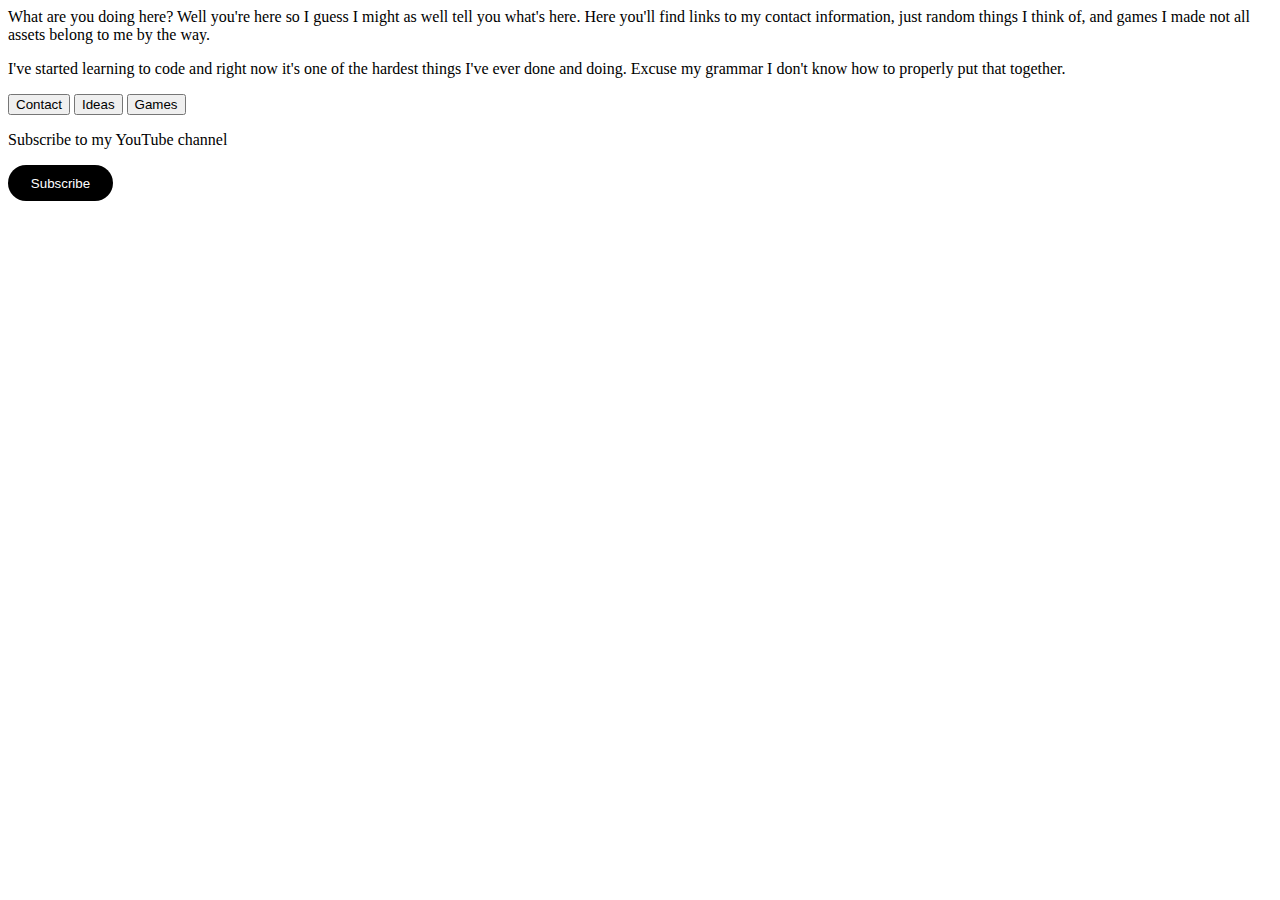
<file: Index.html>
<html lang="en">
<head>
    <meta charset="UTF-8">
    <meta http-equiv="X-UA-Compatible" content="IE=edge">
    <meta name="viewport" content="width=device-width, initial-scale=1.0">
    <title>Tyrell's Works</title>
</head>

<p>What are you doing here? 
Well you're here so I guess I might as well tell you what's here.
Here you'll find links to my contact information,
just random things I think of, and games I made not all assets belong to me by the way.
</p>

<p>I've started learning to code and right now it's
  one of the hardest things I've ever done and doing.
  Excuse my grammar I don't know how to properly put that together.
</p>

<body>
    <style>
      .Contact_button {
        cursor: pointer;
      }
    </style>
    
    <button class="Contact_button"  onclick="window.location.href='mailto:tyrelll2004@gmail.com';" target =_blank title="This takes you to my contact tyrelll2004@gmail.com">
    Contact    
    </button>

    <style>
      .Ideas-button {
          cursor: pointer;
      }
    </style>
      <button class="Ideas-button" onclick="window.location.href='page2.html';" target =_blank2 title="My ideas" >
      Ideas
      </button>

      <style>
        .Games-button {
            cursor: pointer;
        }
      </style>
        <button class="Games-button" onclick= "window.location.href='page3.html';" target =_blank3 title="My games">
        Games
        </button>
        
    
   
    
    <p id="SomeText"></p>


    <script src="Home.js"></script>
</body>
<body>

     
</body>
<body>
 
    <p>
      Subscribe to my YouTube channel
    </p>

</body>

<style>
  .subscribe-button {
      background-color: rgb(0, 0, 0);
      color: white;
      border: none;
      height: 36px;
      width: 105px;
      border-radius: 25px;
      cursor: pointer;
  }
</style>

<button class="subscribe-button" onclick="window.location.href='https://www.youtube.com/@tyrellliddell1001';">
Subscribe
</button>

</html>
</file>
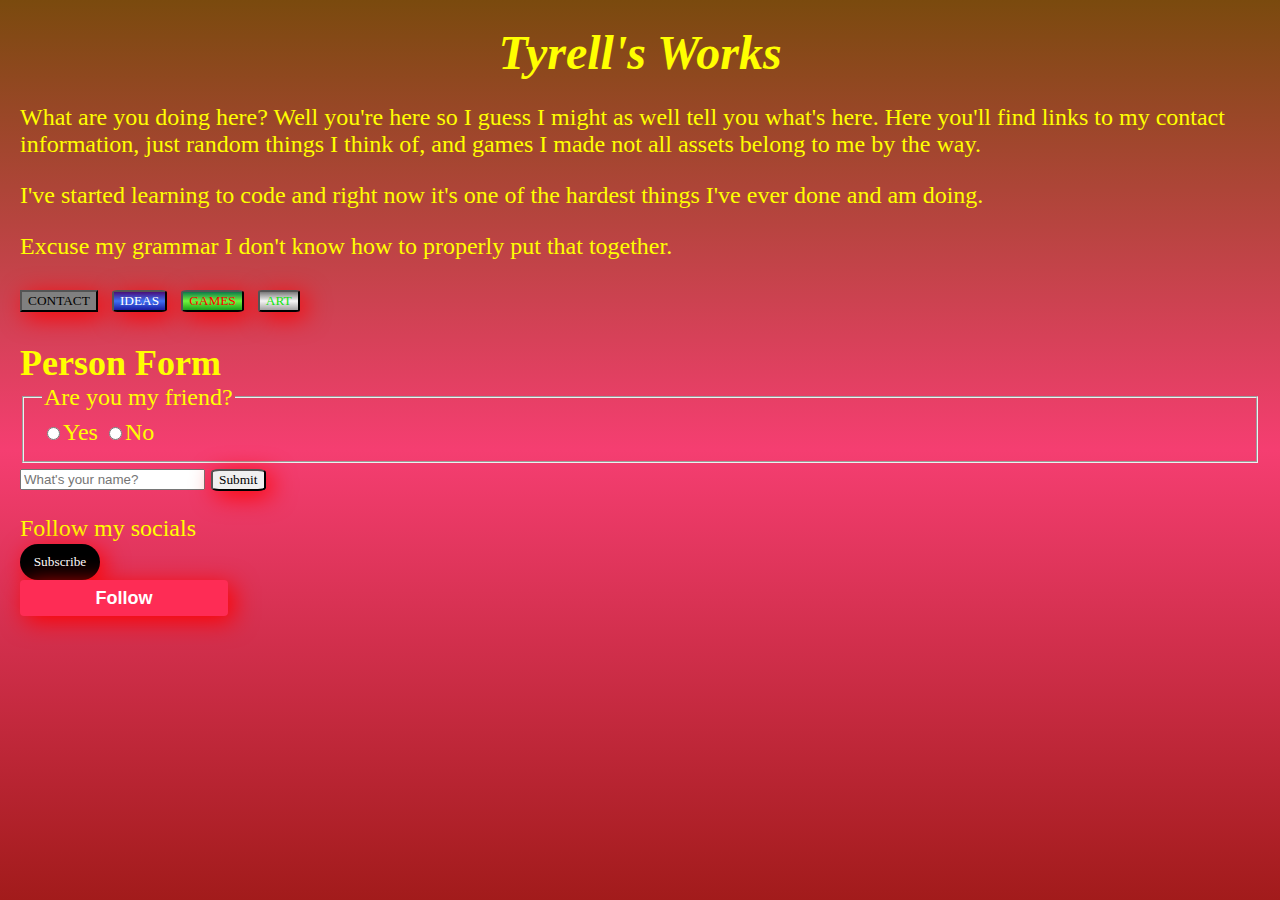
<file: index.html>
<html lang="en">
<head>
    <meta charset="UTF-8">
    <meta http-equiv="X-UA-Compatible" content="IE=edge">
    <meta name="viewport" content="width=device-width, initial-scale=1.0">
    <title>Tyrell's Works</title>
    <link href="styles.css" rel="stylesheet"/>
</head>
<body>
  <div class="border">
    <main>
<h1>Tyrell's Works</h1>
<p class="paragraph1">What are you doing here? 
Well you're here so I guess I might as well tell you what's here.
Here you'll find links to my contact information,
just random things I think of, and games I made not all assets belong to me by the way.
</p>

<p>
  I've started learning to code and right now it's
  one of the hardest things I've ever done and am doing.
</p>
 <p>
  Excuse my grammar I don't know how to properly put that together.
</p>

    <button class="Contact_button"  onclick="window.location.href='mailto:tyrelll2004@gmail.com';" target ='_blank' title="This takes you to my contact tyrelll2004@gmail.com">
    CONTACT    
    </button>


    <button class="Ideas-button" onclick="window.location.href='Ideas.html';" target ='_blank' title="My ideas" >
    IDEAS
    </button>


    <button class="Games-button" onclick= "window.location.href='Games.html';" target ='_blank' title="My games">
    GAMES
    </button>
        
    <button class="Art-button" onclick="window.location.href='Art.html';" target='_blank' title="My Art">
    ART 
    </button>
    
    <p id="SomeText"></p>


    <script src="Home.js"></script>


<h2>Person Form</h2>
<form action="">
  <fieldset>
    <legend>Are you my friend?</legend>
    <label><input id="Yes" type="radio" name="indoor-outdoor" value="Yes">Yes</label>
    <label><input id="No" type="radio" name="indoor-outdoor" value="No">No</label>
  </fieldset>
  <input class="name-input" type="text" name="What's your name?" placeholder="What's your name?" required>
  <button class="Submit-button" type="submit">Submit</button>
</form>

<p class="socials">
  Follow my socials
</p>
<button class="subscribe-button" onclick="window.location.href='https://www.youtube.com/@tyrellliddell1001';" target="_blank" title="youtube account">
Subscribe
</button>
<button class="follow-button" onclick="window.location.href='https://www.tiktok.com/@t_yrell.n?t=8eOhnEeyXT1&_r=1';" target="_blank" title="tiktok account">
Follow
</button>
    
    </main>
  </body>
</html>
</file>
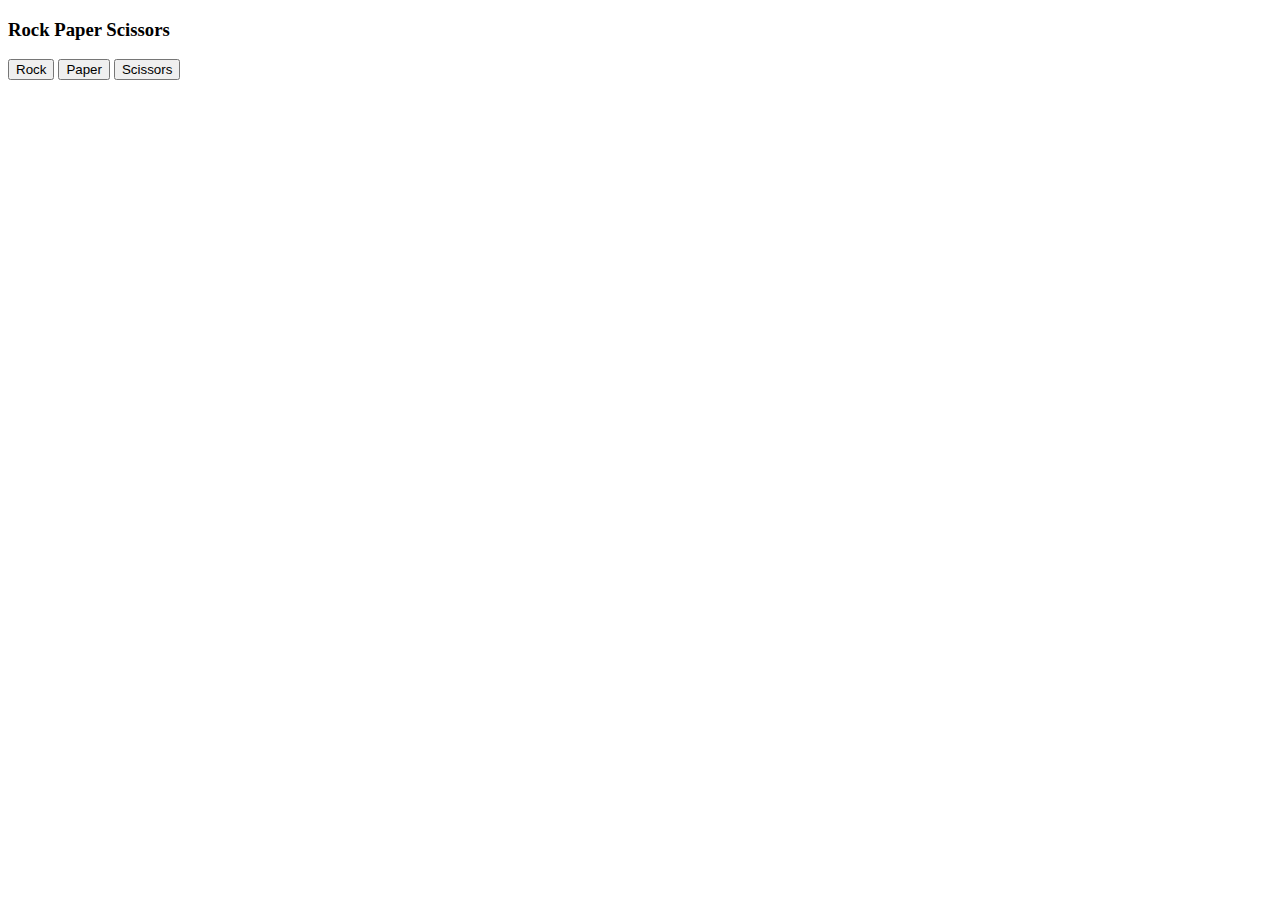
<file: 07-rock-paper-scissors.html>
<!DOCTYPE html>
<html>
  <head>
    <meta charset="UTF-8">
    <meta http-equiv="X-UA-Compatible" content="IE=edge">
    <meta name="viewport" content="width=device-width, initial-scale=1.0">
    <title>Rock Paper Scissors</title>
    <link href="style2.css">
  </head>
  <body>
    <h3>Rock Paper Scissors</h3>
    <p>
      <button onclick="
      pickComputerMove();

      let result = '';

      if (computerMove === 'rock') {
        result = 'Tie.';
      } else if (computerMove === 'paper') {
        result = 'Loser.';
      } else if (computerMove === 'scissors') {
        result = 'Winner.' ; 
      }
      
      alert(`You picked rock. Computer picked ${computerMove}. ${result}.`);
      ">Rock</button>
      <button onclick="
      pickComputerMove();
      
      let result = '';

      if (computerMove === 'rock') {
        result = 'Winner.';
      } else if (computerMove === 'paper') {
        result = 'Tie.';
      } else if (computerMove === 'scissors') {
        result = 'Loser.' ; 
      }
      
      alert(`You picked paper. Computer picked ${computerMove}. ${result}.`);
      ">
        Paper
      </button>
      <button onclick="
      pickComputerMove();

      let result = '';

      if (computerMove === 'rock') {
        result = 'Loser.';
      } else if (computerMove === 'paper') {
        result = 'Winner.';
      } else if (computerMove === 'scissors') {
        result = 'Tie.' ; 
      }
      
      alert(`You picked scissors. Computer picked ${computerMove}. ${result}.`);
      ">
        Scissors
      </button>
    </p>
    <script>
    
      let computerMove = '';
      
      function pickComputerMove() {
        const randomNumber = Math.random();


        if (randomNumber >= 0 && randomNumber < 1 / 3 ) {
        computerMove = 'rock';
        } else if (randomNumber >= 1/3 && randomNumber < 2/3) {
        computerMove = 'paper';
        } else if (randomNumber >= 2/3 && randomNumber < 1) {
        computerMove = 'scissors';
        }

      }
    </script>
  </body>
</html>
</file>
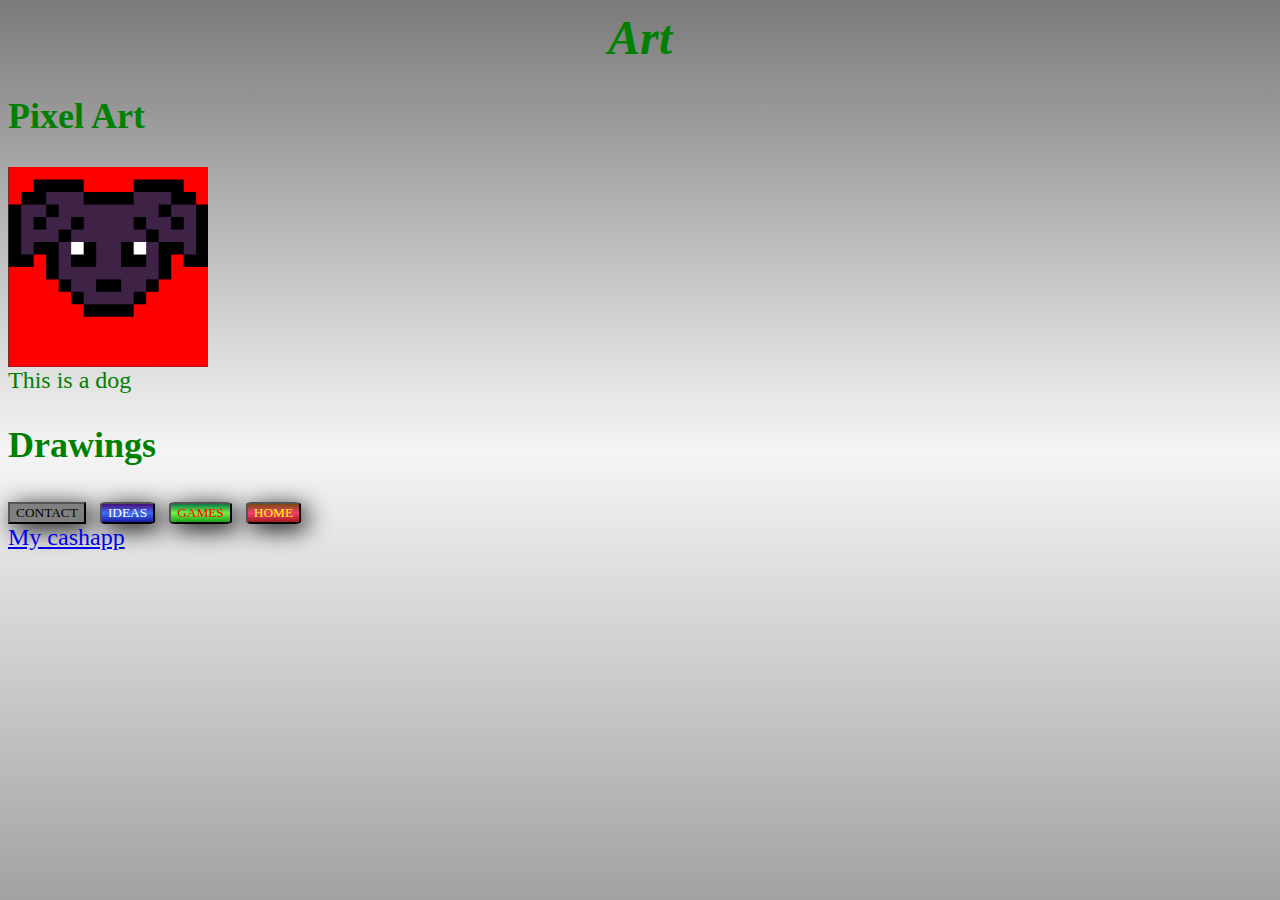
<file: Art.html>
<html lang="en">
  <head>
    <meta charset="UTF-8">
    <meta http-equiv="X-UA-Compatible" content="IE=edge">
    <meta name="viewport" content="width=device-width, initial-scale=1.0">
    <title>Art</title>
    <link href="styles4.css" rel="stylesheet"/>
  </head>
  <body>
    <main>
      <h1>Art</h1>
      <section>
        <h2>Pixel Art</h2>
        <img src="purple_dog.png"
        width="200px" height="200px">
        <figcaption>This is a dog</figcaption>
        <h2>Drawings</h2>
      </section>
    </main>
    <section>
    <style>
      .Contact_button {
        cursor: pointer;
      }
    </style>
    
    <button class="Contact_button"  onclick="window.location.href='mailto:tyrelll2004@gmail.com';" target ='_blank' title="This takes you to my contact tyrelll2004@gmail.com">
    CONTACT    
    </button>

    <style>
      .Ideas-button {
          cursor: pointer;
      }
    </style>
      <button class="Ideas-button" onclick="window.location.href='page2.html';" target='_blank' title="My ideas" >
      IDEAS
      </button>

      <style>
        .Games-button {
            cursor: pointer;
        }
      </style>
        <button class="Games-button" onclick= "window.location.href='page3.html';" target="_blank" title="My games">
        GAMES
        </button>
      <style>
        .Home-button {
            cursor: pointer;
        }
      </style>
                
        <button class="Home-button" onclick= "window.location.href='index.html';" target='_blank' title="Tyrell's Works">
        HOME
        </button>
      </section>
      <a href="https://cash.app/$Tyrell2jr" target='_blank' title="I literally have $0.69">
      My cashapp
      </a>
      <script>
        console.log('Art = 3')
      </script>
  </body>
</html>
</file>
<file: game.html>
<!DOCTYPE html>
<html lang="en" onclick="jump()">
<head>
  <meta charset="UTF-8">
  <meta http-equiv="X-UA-Compatible" content="IE=edge">
  <meta name="viewport" content="width=device-width, initial-scale=1.0">
  <title>Game</title>
  <link rel="stylesheet" href="style.css">
</head>
<body>
  <div id="game">
    <div id="character"></div>
    <div id="block"></div>
  </div>
</body>
<script src="script.js"></script>
</html>
</file>
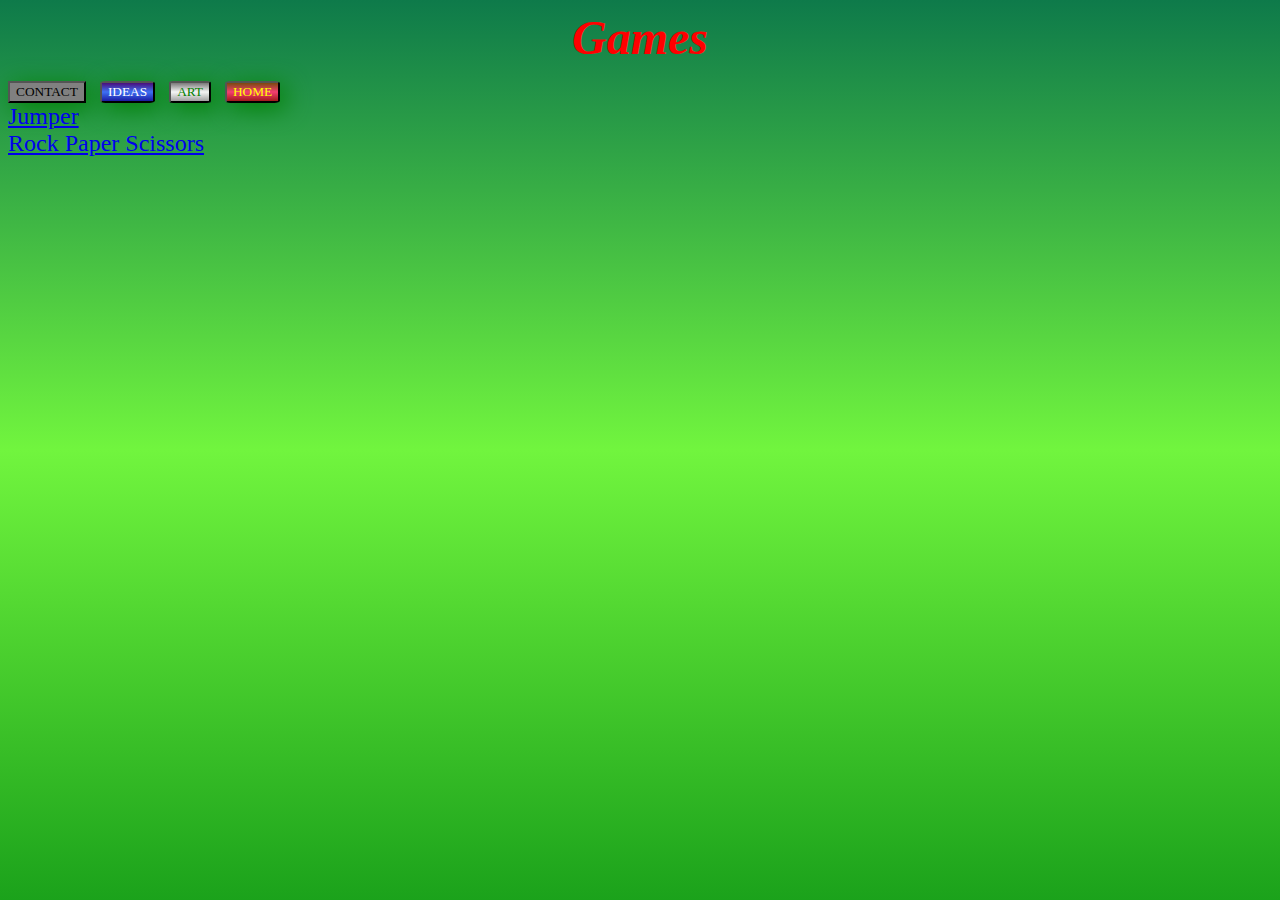
<file: Games.html>
<html lang="en">
<head>
    <meta charset="UTF-8">
    <meta http-equiv="X-UA-Compatible" content="IE=edge">
    <meta name="viewport" content="width=device-width, initial-scale=1.0">
    <title>Games</title>
    <link href="styles3.css" rel="stylesheet"/>
</head>
<body>
<h1>Games</h1>
<section>
    <button class="Contact_button"  onclick="window.location.href='mailto:tyrelll2004@gmail.com';" target='_blank' title="This takes you to my contact tyrelll2004@gmail.com">
    CONTACT    
    </button>
    <button class="Ideas-button" onclick="window.location.href='page2.html';" target='_blank' title="My ideas" >
    IDEAS
    </button>
    <button class="Art-button" onclick="window.location.href='indexwebsite2.html';" target="_blank" title="My Art">
    ART 
    </button>           
    <button class="Home-button" onclick= "window.location.href='index.html';" target='_blank' title="Tyrell's Works">
    HOME
    </button>
</section>
<section>
    <a href="game.html" target="_blank" title="Runner">
        Jumper
    </a>
    <a href="07-rock-paper-scissors.html" target="_blank" title="Rock Paper Scissors">
        Rock Paper Scissors
    </a>
</section>
    <script>
        console.log('Games = 5')
    </script>

</body>
</html>
</file>
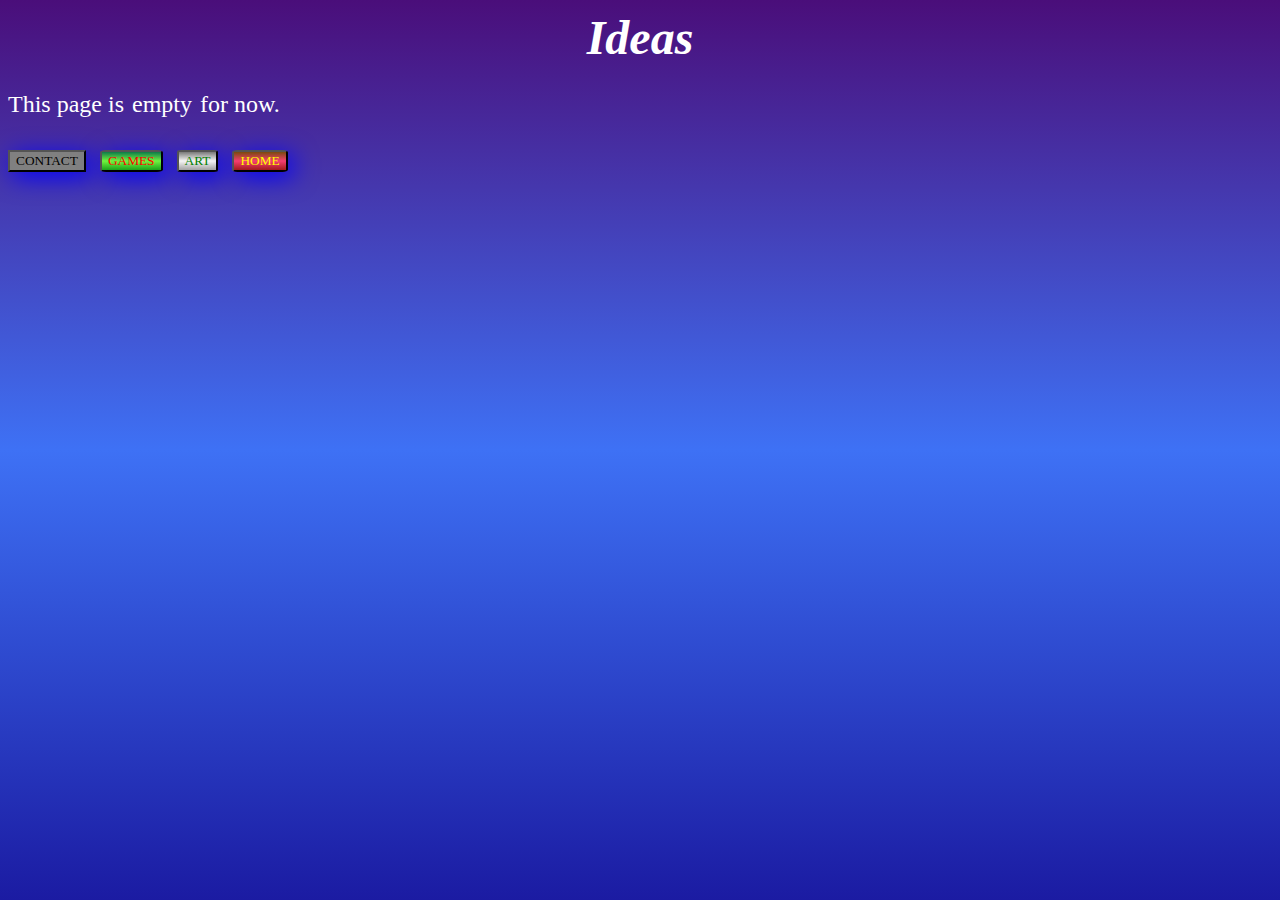
<file: Ideas.html>
<html lang="en">
<head>
    <meta charset="UTF-8">
    <meta http-equiv="X-UA-Compatible" content="IE=edge">
    <meta name="viewport" content="width=device-width, initial-scale=1.0">
    <title>Ideas</title>
    <link href="styles2.css" rel="stylesheet"/>
    <style>
        .lore-button {
            border: none;
            background: transparent;
            padding: 2px;
            color: white;
            font-size: 24;
            cursor: pointer;
            font-weight: bolds;
            font-family: Calibri;
        }
    </style>
</head>
<body>
<h1>Ideas</h1>
<p> This page is <button class="lore-button" onclick="window.location.href='mylore.html';" target="_blank" rel="noopener noreferrer">empty</button> for now.</p>
    <button class="Contact_button"  onclick="window.location.href='mailto:tyrelll2004@gmail.com';" target ='_blank' title="This takes you to my contact tyrelll2004@gmail.com">
    CONTACT    
    </button>       
    <button class="Games-button" onclick= "window.location.href='Games.html';" target='_blank' title="My games">
    GAMES
    </button>            
    <button class="Art-button" onclick="window.location.href='Art.html';" target='_blank' title="My Art">
    ART 
    </button>
    <button class="Home-button" onclick= "window.location.href='index.html';" target='_blank' title="Tyrell's Works">
    HOME
    </button>

    <script>
        console.log('Ideas = 5')
    </script>

</body>
</html>
</file>
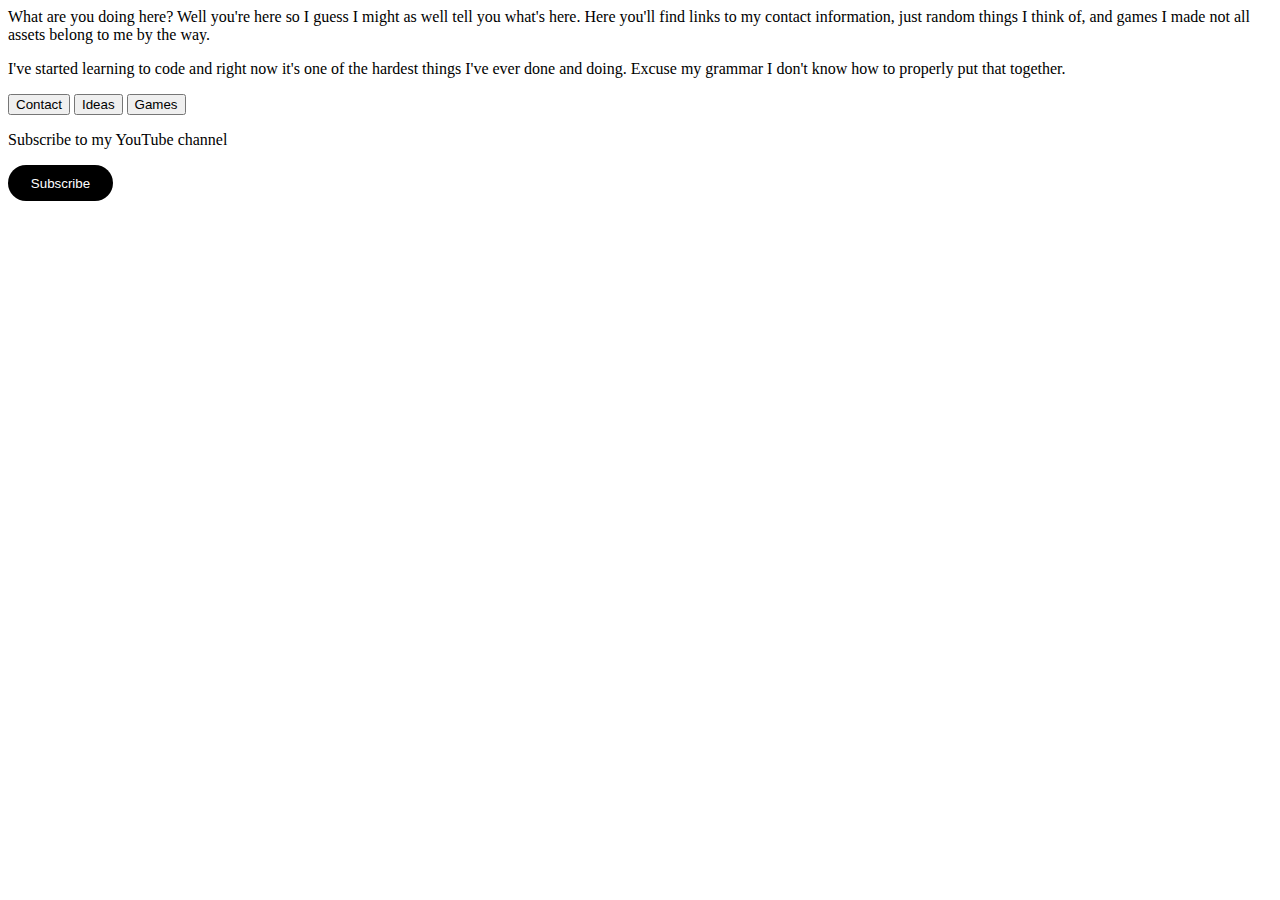
<file: index2.html>
<html lang="en">
<head>
    <meta charset="UTF-8">
    <meta http-equiv="X-UA-Compatible" content="IE=edge">
    <meta name="viewport" content="width=device-width, initial-scale=1.0">
    <title>Tyrell's Works</title>
</head>

<p>What are you doing here? 
Well you're here so I guess I might as well tell you what's here.
Here you'll find links to my contact information,
just random things I think of, and games I made not all assets belong to me by the way.
</p>

<p>I've started learning to code and right now it's
  one of the hardest things I've ever done and doing.
  Excuse my grammar I don't know how to properly put that together.
</p>

<body>
    <style>
      .Contact_button {
        cursor: pointer;
      }
    </style>
    
    <button class="Contact_button"  onclick="window.location.href='mailto:tyrelll2004@gmail.com';" target =_blank title="This takes you to my contact tyrelll2004@gmail.com">
    Contact    
    </button>

    <style>
      .Ideas-button {
          cursor: pointer;
      }
    </style>
      <button class="Ideas-button" onclick="window.location.href='page2.html';" target =_blank2 title="My ideas" >
      Ideas
      </button>

      <style>
        .Games-button {
            cursor: pointer;
        }
      </style>
        <button class="Games-button" onclick= "window.location.href='page3.html';" target =_blank3 title="My games">
        Games
        </button>
        
    
   
    
    <p id="SomeText"></p>


    <script src="Home.js"></script>
</body>
<body>

     
</body>
<body>
 
    <p>
      Subscribe to my YouTube channel
    </p>

</body>

<style>
  .subscribe-button {
      background-color: rgb(0, 0, 0);
      color: white;
      border: none;
      height: 36px;
      width: 105px;
      border-radius: 25px;
      cursor: pointer;
  }
</style>

<button class="subscribe-button" onclick="window.location.href='https://www.youtube.com/@tyrellliddell1001';">
Subscribe
</button>

</html>
</file>
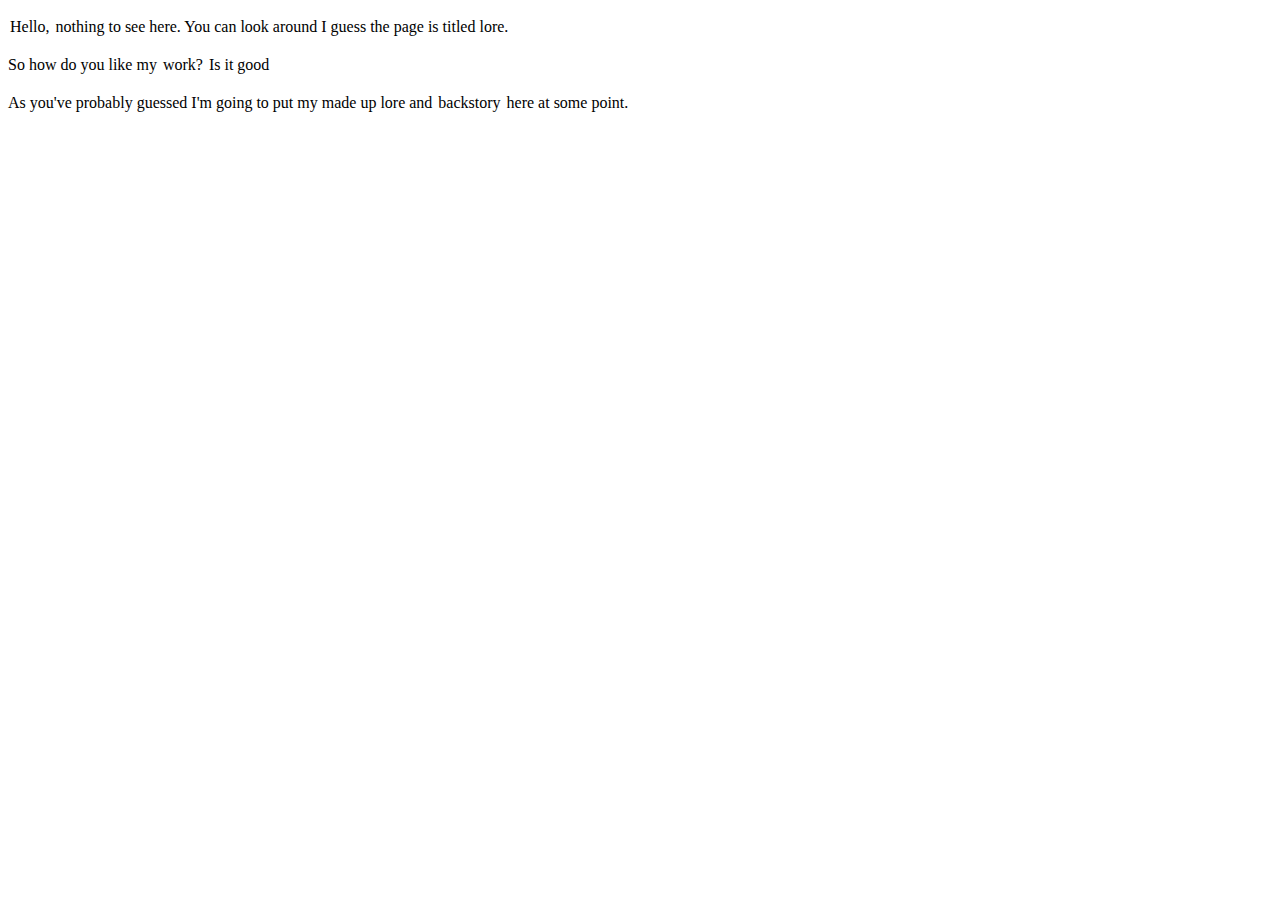
<file: mylore.html>
<!DOCTYPE html>
<html>
  <head>
    <meta charset="UTF-8">
    <meta http-equiv="X-UA-Compatible" content="IE=edge">
    <meta name="viewport" content="width=device-width, initial-scale=1.0">
    <title>Lore</title>
    <style>
      /*
      This is a comment
      */
      button {
        color:black;
        background-color: white;
        border: none;
        cursor: pointer;
        padding: 2px;
        font-size: 16px;
        font-family: 'Times New Roman';
      }
    </style>
  </head>
  <body>
    <!--
      This is a comment
    -->
    <p>
    <button title="Good job" onclick="
      console.log('psychics');
      ">
      Hello,
    </button>
    nothing to see here. You can look around I guess the page is titled lore.
    </p>
    <p>
      So how do you like my <button title="hurray!" onclick="
        console.log('are')
        ">work?</button> Is it good
    </p>
    <p>
      As you've probably guessed I'm going to put my made up lore and <button onclick="window.location.href='https://www.cia.gov/readingroom/docs/project%20mk-ultra%5B15545700%5D.pdf'" onclick="
        console.log('real!')
        ">backstory</button> here at some point.
    </p>

    <script>
      // My name is Tyrell!
      // alert('hello');
      console.log('What are you doing here?')
    </script>
  </body>
</html>
</file>
<file: styles.css>
h1 {
  text-align: center;
  color: yellow;
  width: 300px;
  margin: 5px auto;
  font-style: italic;
  font-weight: bold;
}
@media screen and (max-width: 800px) {
p {
  width: 100%;
  line-height: 22px;
  font-size: 24;  
}
}
h2{
  margin-bottom: 0;
}
.socials {
  margin-bottom: 0;
  margin-left: 0;
}
button{
  cursor: pointer;
  font-family: Strong;
  border-radius: 15%;
  box-shadow: 5px 5px 25px red;
}
.Contact_button {
  color: black;
  margin-right: 8px;
  background-color: grey;
  transition: background-color 2s;
  border-radius: 0%;
}
.Contact_button:hover{
  background-color: white;
}
.Ideas-button {
  border-radius: 10%;
  background: linear-gradient(180deg, rgb(74, 14, 122) 0%, rgb(62, 113, 245) 50%, rgb(27, 27, 162) 100%);
  color: White;
}
.Ideas-button:hover{
  background: linear-gradient(180deg, rgb(0, 0, 255) 0%, rgb(0, 0, 255) 50%, rgb(0, 0, 255) 100%);
}

.Games-button {
  border-radius: 10%;
  background: linear-gradient(180deg, rgb(14, 122 , 74) 0%, rgb(113, 245, 62) 50%, rgb(27, 162, 27) 100%);
  color:red;
  margin-left: 8px;
}
.Games-button:hover{
  background: linear-gradient(180deg, rgb(0, 255, 0) 0%, rgb(0, 255, 0) 50%, rgb(0, 255, 0) 100%);;
}
.Games-button:active{
  background-color: black;
}
.Art-button {
  border-radius: 10%;
  background: linear-gradient(180deg, rgb(122, 122, 122) 0%, rgb(245, 245, 245) 50%, rgb(162, 162, 162) 100%) ;
  color: rgb(19, 228, 19);
  margin-left: 8px;
}
.Art-button:hover {
  background: white;
}
.border {
  padding: 20px;
}
.subscribe-button {
  background-color: rgb(0, 0, 0);
  color: white;
  border: none;
  height: 36px;
  width: 80px;
  border-radius: 25px;
  margin-top: 2px;
}
.subscribe-button:hover{
  background-color: white;
  color: black;
}
.follow-button{
  background-color: rgb(254, 44,85);
  color: white;
  border-radius: 4px;
  border: none;
  min-height: 36px;
  font-size: 18px;
  font-weight: 600;
  font-family: sans-serif;
  display: flex;
  position: relative;
  -webkit-box-align: center;
  align-items: center;
  -webkit-box-pack: center;
  justify-content: center;
  padding: 6px 8px;
  user-select: none;
  box-sizing: border-box;
  min-width: 208px;
  line-height: 22px;
}
.follow-button:hover{
  background: linear-gradient(0deg, rgba(0, 0, 0, 0.06), rgba(0, 0, 0, 0.06)), rgb(254, 44, 85);
}
body {
  background: linear-gradient(180deg, rgb(122, 74, 14) 0%, rgb(245, 62, 113) 50%, rgb(162, 27, 27) 100%);
  color: yellow;
  font-family: Calibri;
  font-size: 24;
  margin: 0;
  width: 100vw;
  height: 100vh;
}
</file>
<file: style2.css>
body {
  width: 100vw;
  height: 100vh;
}
</file>
<file: styles4.css>
h1 {
    text-align: center;
    color: green;
    width: 100px;
    margin: 10px auto;
    font-weight: bold;
    font-style: italic;
  }
  .Contact_button {
    cursor: pointer;
    color: black;
    font-family: Strong;
    margin-right: 8px; 
    background-color: grey;
    transition: background-color 2s;
    box-shadow: 5px 5px 25px black;
  }
  .Contact_button:hover{
    background-color: white;
  }
  .Ideas-button {
    cursor: pointer;
    border-radius: 10%;
    background: linear-gradient(180deg, rgb(74, 14, 122) 0%, rgb(62, 113, 245) 50%, rgb(27, 27, 162) 100%);
    color: White;
    font-family: Strong;
    margin-right: 8px;
    box-shadow: 5px 5px 25px black;
  }
  .Ideas-button:hover{
    background: linear-gradient(180deg, rgb(0, 0, 255) 0%, rgb(0, 0, 255) 50%, rgb(0, 0, 255) 100%);
  }
  .Games-button {
    cursor: pointer;
    border-radius: 10%;
    background: linear-gradient(180deg, rgb(14, 122 , 74) 0%, rgb(113, 245, 62) 50%, rgb(27, 162, 27) 100%);
    color: red;
    font-family: Strong;
    margin-right: 8px;
    box-shadow: 5px 5px 25px black;
  }
  .Games-button:hover{
    background: linear-gradient(180deg, rgb(0, 255, 0) 0%, rgb(0, 255, 0) 50%, rgb(0, 255, 0) 100%);
  }
  .Art-button {
    cursor: pointer;
    border-radius: 10%;
    background: linear-gradient(180deg, rgb(122, 122, 122) 0%, rgb(245, 245, 245) 50%, rgb(162, 162, 162) 100%);
    color: green;
    font-family: Strong;
    margin-right: 8px;
    box-shadow: 5px 5px 25px black;
  }
  .Art-button:hover {
    background: white;
  }
  .border {
    padding: 20px;
  }
  .Home-button {
    cursor: pointer;
    border-radius: 10%;
    background: linear-gradient(180deg, rgb(122, 74, 14) 0%, rgb(245, 62, 113) 50%, rgb(162, 27, 27) 100%);
    color: Yellow;
    font-family: Strong;
    margin-right: 8px;
    box-shadow: 5px 5px 25px black;
  }
  .Home-button:hover{
    background: red;
  }
  body {
    background: linear-gradient(180deg, rgb(122, 122, 122) 0%, rgb(245, 245, 245) 50%, rgb(162, 162, 162) 100%);
    color: green;
    font-family: Calibri;
    font-size: 24;
  }
</file>
<file: style.css>
*{
  padding: 0;
  margin: 0;
}
#game {
  width: 500px;
  height: 200px;
  border: 1px solid black;
}
#character {
  width: 20px;
  height:50px;
  background-color: blue;
  position: relative;
  top: 150px;
}
.animate {
  animation: jump 500ms;
}
@keyframes jump {
  0%{top: 150px}
  30%{top: 100px}
  70%{top: 100px}
  100%{top: 150px}
}
#block {
  width: 20px;
  height: 20px;
  background-color: red;
  position: relative;
  top:130px;
  left: 500px;
  animation: block 1s infinite linear;
}
@keyframes block {
  0% {left:480px;}
  100%{left:-40px;}
}
body {
  width: 100vw;
  height: 100vh;
}
</file>
<file: styles3.css>
h1 {
    text-align: center;
    color: red;
    width: 200px;
    margin: 10px auto;
    font-style: italic;
    font-weight: bold;
  }
  .Contact_button {
    cursor: pointer;
    color: black;
    font-family: Strong;
    margin-right: 8px; 
    background-color: grey;
    transition: background-color 2s;
    box-shadow: 5px 5px 25px green;
  }
  .Contact_button:hover{
    background-color: white;
  }
  .Ideas-button {
    cursor: pointer;
    border-radius: 10%;
    background: linear-gradient(180deg, rgb(74, 14, 122) 0%, rgb(62, 113, 245) 50%, rgb(27, 27, 162) 100%);
    color: White;
    font-family: Strong;
    margin-right: 8px;
    box-shadow: 5px 5px 25px green;
  }
  .Ideas-button:hover{
    background: linear-gradient(180deg, rgb(0, 0, 255) 0%, rgb(0, 0, 255) 50%, rgb(0, 0, 255) 100%);
  }
  .Games-button {
    cursor: pointer;
    border-radius: 10%;
    background: linear-gradient(180deg, rgb(14, 122 , 74) 0%, rgb(113, 245, 62) 50%, rgb(27, 162, 27) 100%);
    color: Red;
    font-family: Strong;
    margin-right: 8px;
    box-shadow: 5px 5px 25px green;
  }
  .Games-button:hover{
    background: linear-gradient(180deg, rgb(0, 255, 0) 0%, rgb(0, 255, 0) 50%, rgb(0, 255, 0) 100%);
  }
  .Art-button {
    cursor: pointer;
    border-radius: 10%;
    background: linear-gradient(180deg, rgb(122, 122, 122) 0%, rgb(245, 245, 245) 50%, rgb(162, 162, 162) 100%) ;
    color: Green;
    font-family: Strong;
    margin-right: 8px;
    box-shadow: 5px 5px 25px green;
  }
  .Art-button:hover {
    background: white;
  }
  .border {
    padding: 20px;
  }
  .Home-button {
    cursor: pointer;
    border-radius: 10%;
    background: linear-gradient(180deg, rgb(122, 74, 14) 0%, rgb(245, 62, 113) 50%, rgb(162, 27, 27) 100%);
    color: Yellow;
    font-family: Strong;
    margin-right: 8px;
    box-shadow: 5px 5px 25px green;
  }
  .Home-button:hover{
    background: red;
  }
  body {
    background: linear-gradient(180deg, rgb(14, 122 , 74) 0%, rgb(113, 245, 62) 50%, rgb(27, 162, 27) 100%);
    color: red;
    font-family: Calibri;
    font-size: 24;
  }

  a {
    display: block;
  }
</file>
<file: styles2.css>
h1 {
    text-align: center;
    color: White;
    width: 200px;
    margin: 10px auto;
    font-style: italic;
    font-weight: bold;
  }
  .Contact_button {
    cursor: pointer;
    color: black;
    font-family: Strong;
    margin-right: 8px; 
    background-color: grey;
    transition: background-color 2s ; 
    box-shadow: 5px 5px 25px blue;
  }
  .Contact_button:hover{
    background-color: white;
  }
  .Ideas-button {
    cursor: pointer;
    border-radius: 10%;
    background: linear-gradient(180deg, rgb(74, 14, 122) 0%, rgb(62, 113, 245) 50%, rgb(27, 27, 162) 100%);
    color: yellow;
    font-family: Strong;
    margin-right: 8px;
    transition: all 3s ;
    box-shadow: 5px 5px 25px blue;
  }
  .Ideas-button:hover{
    background: linear-gradient(180deg, rgb(0, 0, 255) 0%, rgb(0, 0, 255) 50%, rgb(0, 0, 255) 100%);
  }
  .Games-button {
    cursor: pointer;
    border-radius: 10%;
    background: linear-gradient(180deg, rgb(14, 122 , 74) 0%, rgb(113, 245, 62) 50%, rgb(27, 162, 27) 100%);
    color: red;
    font-family: Strong;
    margin-right: 8px;
    box-shadow: 5px 5px 25px blue;
  }
  .Games-button:hover{
    background: linear-gradient(180deg, rgb(0, 255, 0) 0%, rgb(0, 255, 0) 50%, rgb(0, 255, 0) 100%);
  }
  .Art-button {
    cursor: pointer;
    border-radius: 10%;
    background: linear-gradient(180deg, rgb(122, 122, 122) 0%, rgb(245, 245, 245) 50%, rgb(162, 162, 162) 100%);
    color: green;
    font-family: Strong;
    margin-right: 8px;
    box-shadow: 5px 5px 25px blue;
  }
  .Art-button:hover {
    background: white;
  }
  .border {
    padding: 20px;
  }
  .Home-button {
    cursor: pointer;
    border-radius: 10%;
    background: linear-gradient(180deg, rgb(122, 74, 14) 0%, rgb(245, 62, 113) 50%, rgb(162, 27, 27) 100%);
    color: Yellow;
    font-family: Strong;
    box-shadow: 5px 5px 25px blue;
  }
  .Home-button:hover{
    background: red;
  }
  body {
    background: linear-gradient(180deg, rgb(74, 14, 122) 0%, rgb(62, 113, 245) 50%, rgb(27, 27, 162) 100%);
    color: White;
    font-family: Calibri;
    font-size: 24;
  }
</file>
